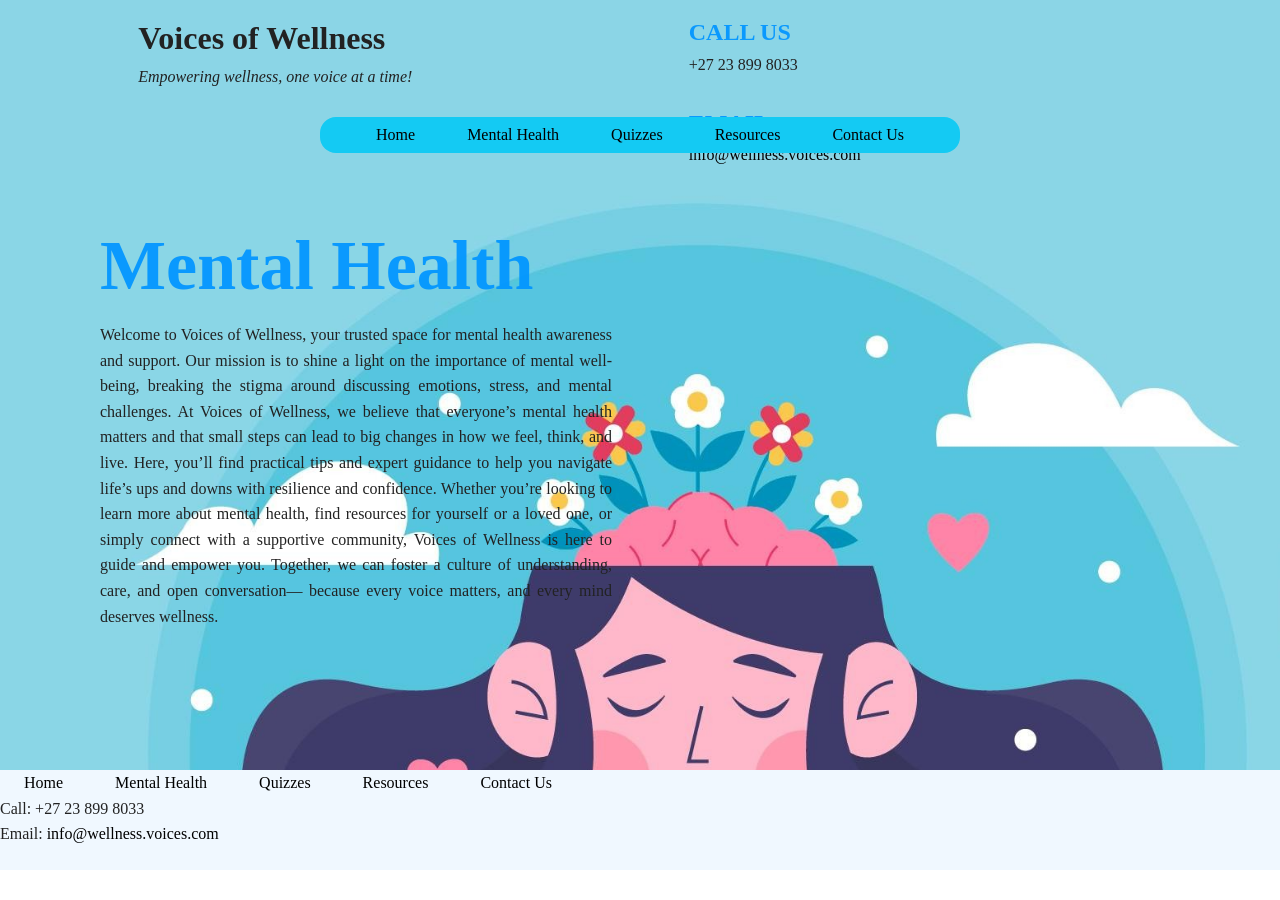
<file: index.html>
<!DOCTYPE html>
<html lang="en">
<head>
    <meta charset="UTF-8">
    <meta name="viewport" content="width=device-width, initial-scale=1.0">
    <title>Home - Voices of Wellness</title>
    <link rel="stylesheet" href="style.css">
</head>
<body>
    <!-- Skip link so keyboard users can jump straight to content -->
    <a class="skip-link" href="#main-page">Skip to main content</a>
  
    <div id="home-container">
      <!-- Banner landmark -->
      <header role="banner">
        <div>
          <h1>Voices of Wellness</h1>
          <p style="font-style: italic;">Empowering wellness, one voice at a time!</p>
        </div>
        <div>
          <h2>Call us</h2>
          <p>+27 23 899 8033</p>
        </div>
        <div>
          <h2>Email</h2>
          <p><a href="mailto:info@wellness.voices.com">info@wellness.voices.com</a></p>
        </div>
      </header>
  
      <!-- Navigation landmark -->
      <nav role="navigation" aria-label="Main menu">
        <ol>
          <li><a href="index.html">Home</a></li>
          <li><a href="Health.html">Mental Health</a></li>
          <li><a href="Quizzes.html">Quizzes</a></li>
          <li><a href="Resources.html">Resources</a></li>
          <li><a href="ContactUs.html">Contact Us</a></li>
        </ol>
      </nav>
  
      <!-- Main landmark -->
      <main class="background" id="main-page" role="main">
        <div class="block">
          <h1 style="font-size:70px;color: rgba(0, 149, 255, 0.93);">Mental Health</h1>
          <p>
            Welcome to Voices of Wellness, your trusted space for 
            mental health awareness and support. Our mission is to shine a 
            light on the importance of mental well-being, breaking the stigma 
            around discussing emotions, stress, and mental challenges. At Voices of
            Wellness, we believe that everyone’s mental health matters and that small 
            steps can lead to big changes in how we feel, think, and live. Here, you’ll find
            practical tips and expert guidance to help you navigate life’s ups and downs with
            resilience and confidence. Whether you’re looking to learn more about mental
            health, find resources for yourself or a loved one, or simply connect with a 
            supportive community, Voices of Wellness is here to guide and empower you. 
            Together, we can foster a culture of understanding, care, and open conversation—
            because every voice matters, and every mind deserves wellness.
          </p>
        </div>
      </main>
  
      <!-- Contentinfo landmark -->
      <footer role="contentinfo">
        <ol>
          <li><a href="index.html">Home</a></li>
          <li><a href="Health.html">Mental Health</a></li>
          <li><a href="Quizzes.html">Quizzes</a></li>
          <li><a href="Resources.html">Resources</a></li>
          <li><a href="ContactUs.html">Contact Us</a></li>
        </ol>
        <p>
          Call: +27 23 899 8033<br>
          Email: <a href="mailto:info@wellness.voices.com">info@wellness.voices.com</a>
        </p>
      </footer>
    </div>
  </body>
</html>
</file>
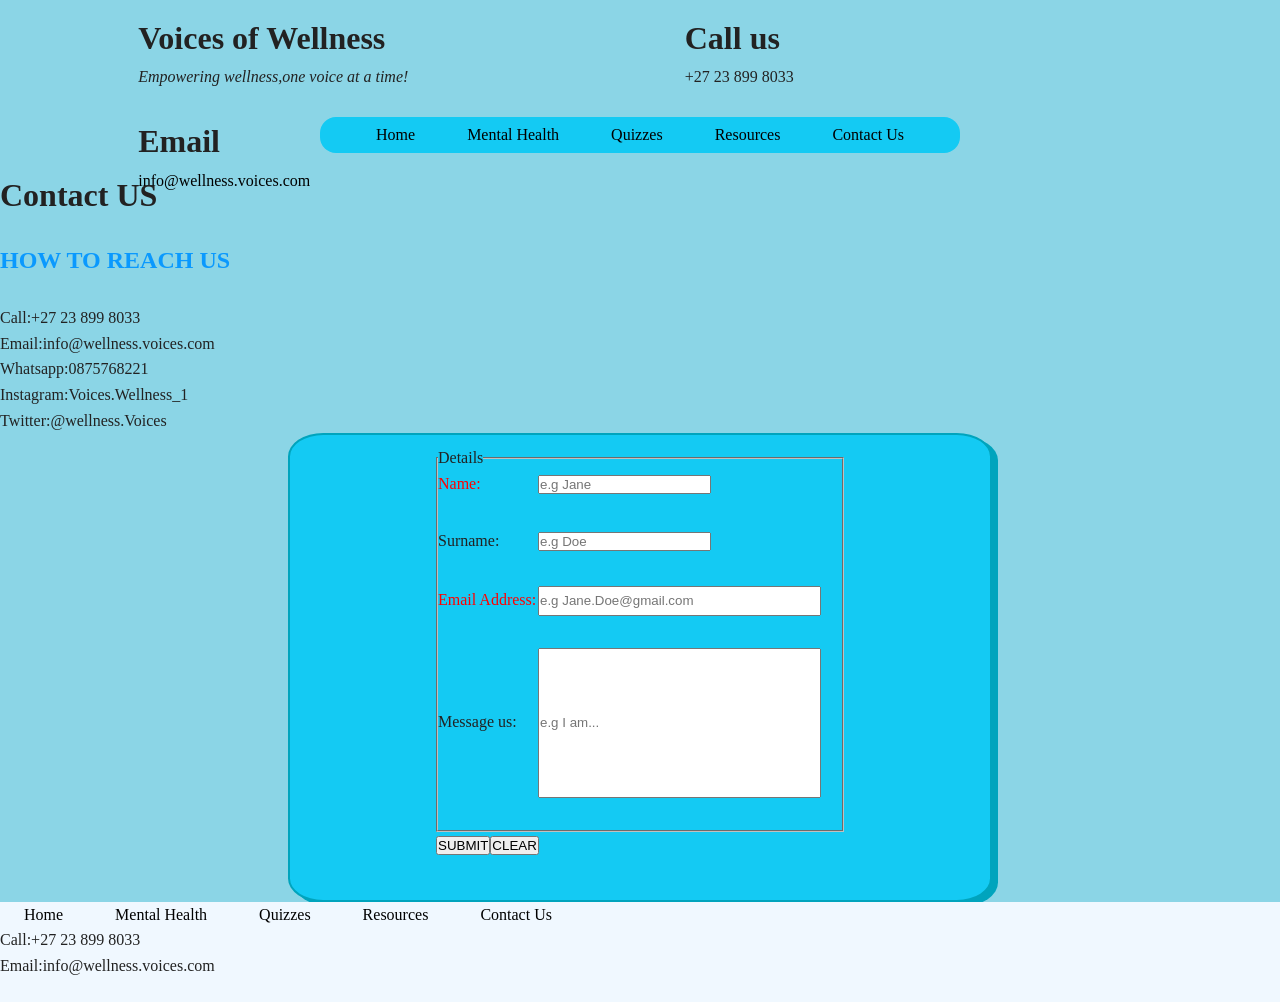
<file: ContactUs.html>
<!DOCTYPE html>
<html lang="en">
<head>
    <meta charset="UTF-8">
    <meta name="viewport" content="width=device-width, initial-scale=1.0">
    <title>Document</title>
    <link rel="stylesheet" href="style.css">
</head>
<body>
    <div id="home-container">
        <header>
            <div>
               <h1>Voices of Wellness</h1>
               <p style="font-style: italic;">Empowering wellness,one voice at a time!</p>
           </div>
          <div> <h1>Call us</h1>
               <p>+27 23 899 8033</p>
              </div> 
           <div>
               <h1>Email</h1>
               <p><a href="#">info@wellness.voices.com</a></p>
            </div>
           
       </header>
       <nav><ol>
        <li><a href="index.html">Home</a></li>
        <li><a href="Health.html">Mental Health</a></li>
        <li><a href="Quizzes.html">Quizzes</a></li>
        <li><a href="Resources.html">Resources</a></li>
        <li><a href="ContactUs.html">Contact Us</a></li>
       </ol></nav>
       <main>
        <h1>Contact US</h1> 
        <div>
            <p class="left width">
                <h2 class="width">How to reach Us</h2><br>
                Call:+27 23 899 8033<br>
                Email:info@wellness.voices.com<br>
                Whatsapp:0875768221<br>
                Instagram:Voices.Wellness_1<br>
                Twitter:@wellness.Voices<br>
            </p>
        </div>  
            <div class="form-format" > 
                <form method="post">
                    <fieldset>
                        <legend>Details</legend>
                    <ol>
                        <li><label for="first name" class="required">Name:</label><input id="first name" type="text" placeholder="e.g Jane" required></li>
                        <li><label for="last name">Surname:</label><input id="last name" type="text" placeholder="e.g Doe"></li>
                        <li><label for="email" class="required">Email Address:</label><input id="email" type="email" placeholder="e.g Jane.Doe@gmail.com" required></li>
                        <li><label for="message">Message us:</label><input id="message" type="text" placeholder="e.g I am... "></li>
                    </ol>
                </fieldset>
                    
                    <ol>
                    
                        <li><input class="buttons"type="button"  value="SUBMIT"><input class="buttons"type="reset"  value="CLEAR"</li><!-- does'nt submit to anywhere so can be used for calculator -->
                      </ol>
                  </form>
            </div> 
               
    </main>
       <footer><ol>
        <li><a href="Index.html">Home</a></li>
        <li><a href="Health.html">Mental Health</a></li>
        <li><a href="Quizzes.html">Quizzes</a></li>
        <li><a href="Resources.html">Resources</a></li>
        <li><a href="ContactUs.html">Contact Us</a></li>
       </ol>
       Call:+27 23 899 8033<br>
        Email:info@wellness.voices.com<br>
    </footer>
    </div>
</body>
</html>
</file>
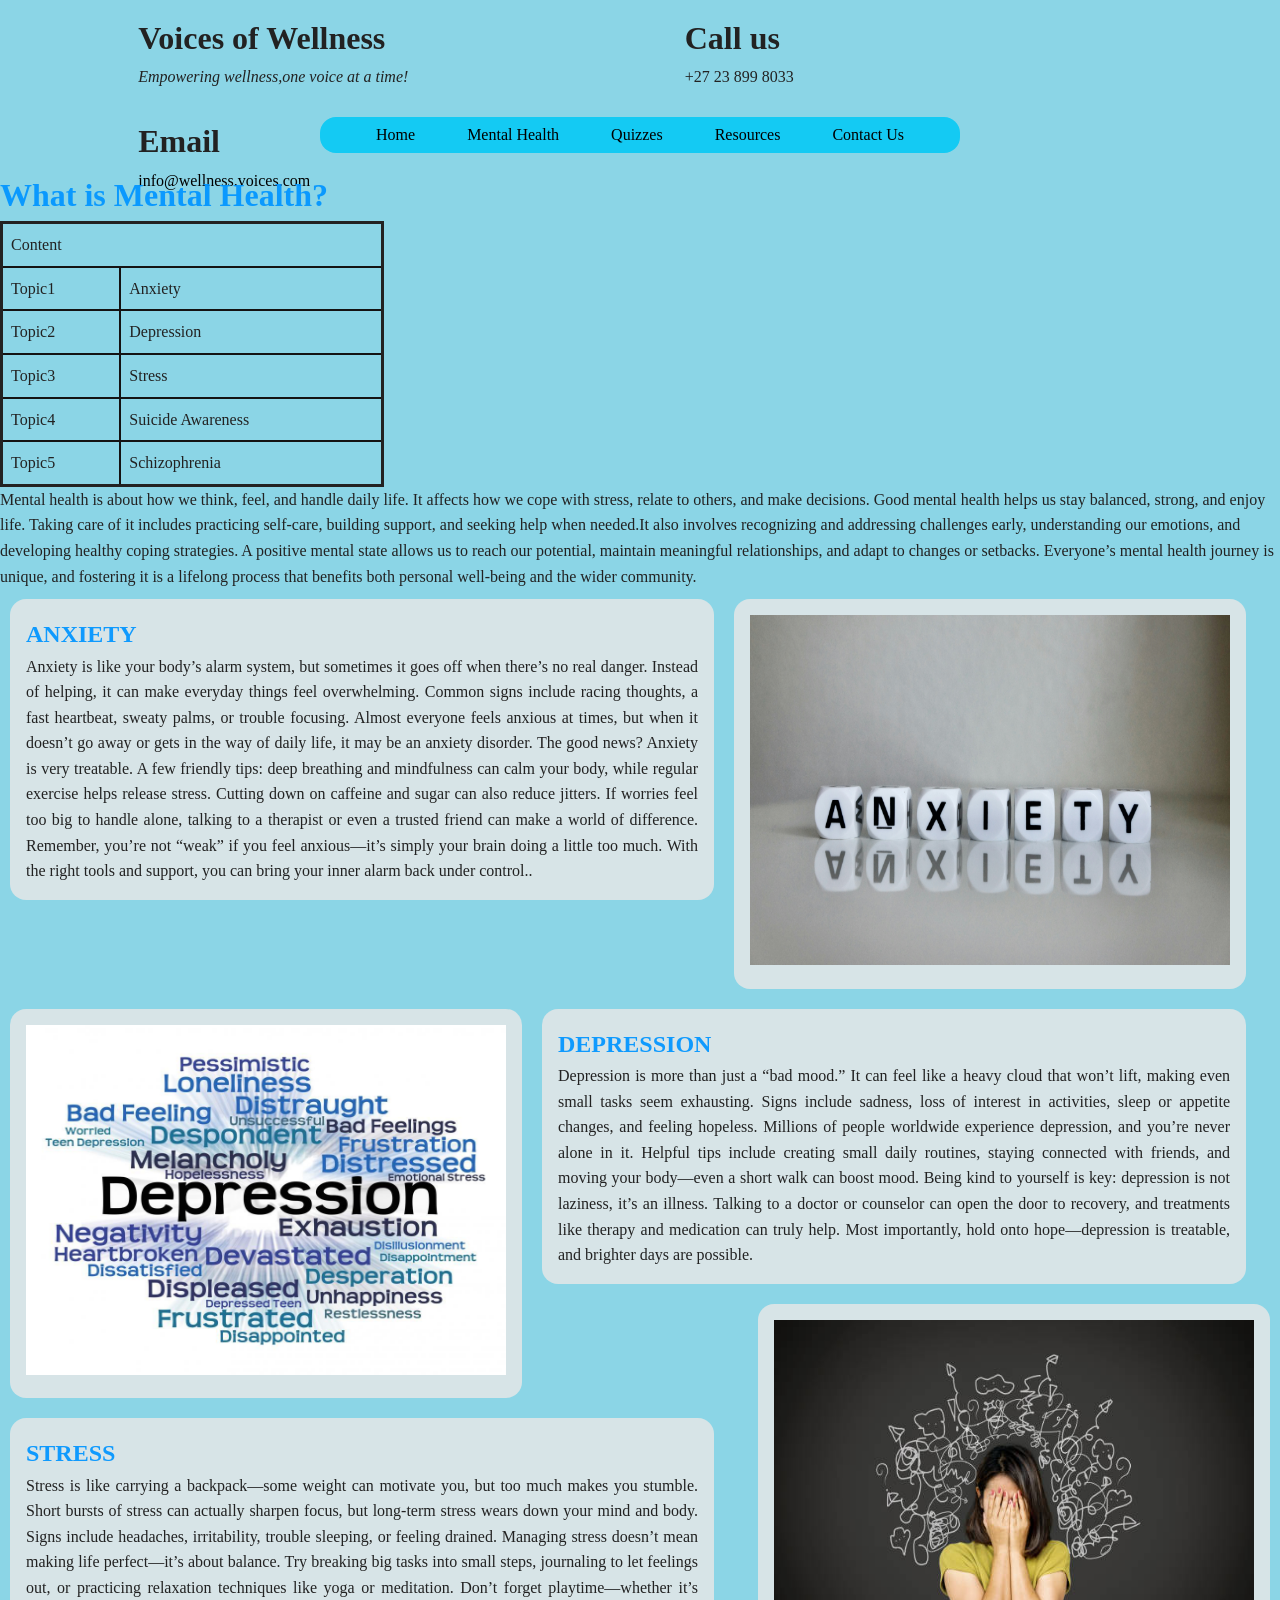
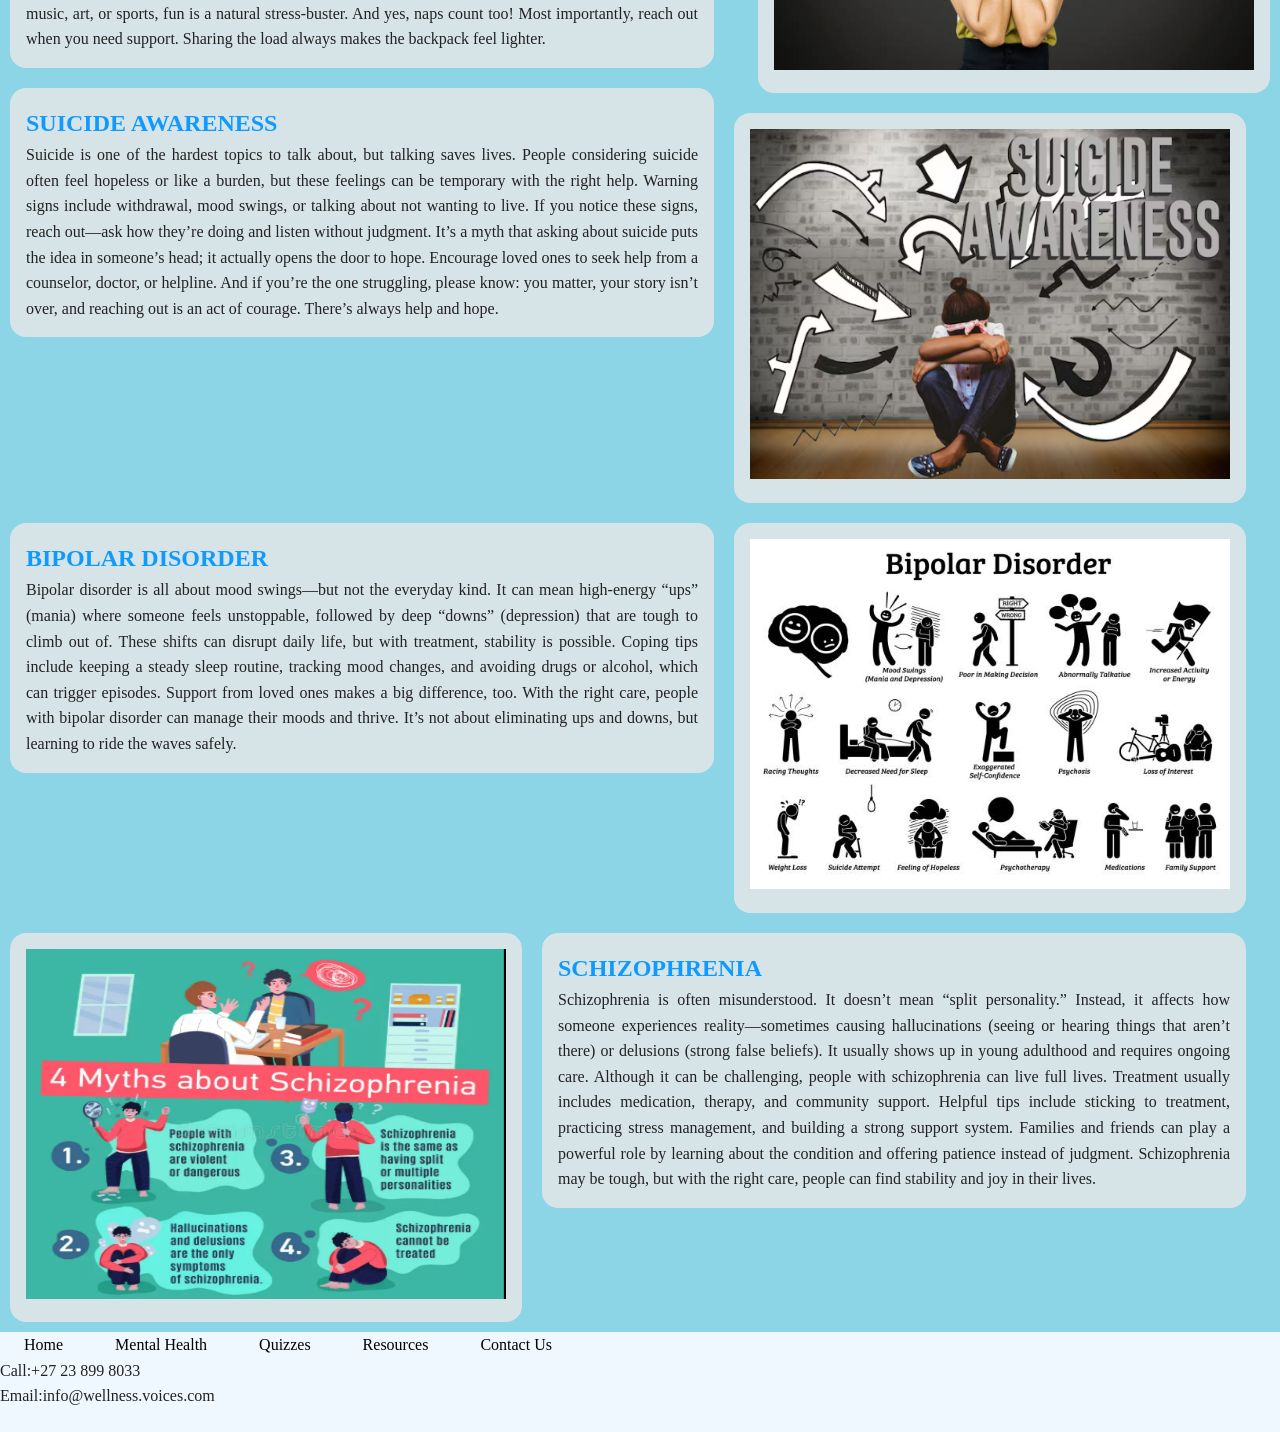
<file: Health.html>
<!DOCTYPE html>
<html lang="en">
<head>
    <meta charset="UTF-8">
    <meta name="viewport" content="width=device-width, initial-scale=1.0">
    <title>Document</title>
    <link rel="stylesheet" href="style.css">
</head>
<body>
    <div id="home-container">
        <header>
            <div>
               <h1>Voices of Wellness</h1>
               <p style="font-style: italic;">Empowering wellness,one voice at a time!</p>
           </div>
          <div> <h1>Call us</h1>
               <p>+27 23 899 8033</p>
              </div> 
           <div>
               <h1>Email</h1>
               <p><a href="#">info@wellness.voices.com</a></p>
            </div>
           
       </header>
       <nav><ol>
        <li><a href="index.html">Home</a></li>
        <li><a href="Health.html">Mental Health</a></li>
        <li><a href="Quizzes.html">Quizzes</a></li>
        <li><a href="Resources.html">Resources</a></li>
        <li><a href="ContactUs.html">Contact Us</a></li>
       </ol></nav>
       <main>
        <h1 style="color: rgba(0, 149, 255, 0.93);"> What is Mental Health?</h1>
        <article>
          <table>
            <tr>
              <td colspan="2">Content</td>
            </tr>
            <tr>
              <td> Topic1</td>
              <td>Anxiety</td>
            </tr>
            <tr>
              <td> Topic2</td>
              <td>Depression</td>
            </tr>
            <tr>
              <td> Topic3</td>
              <td>Stress</td>
            </tr>
            <tr>
              <td> Topic4</td>
              <td>Suicide Awareness</td>
            </tr>
            <tr>
              <td> Topic5</td>
              <td>Schizophrenia</td>
            </tr>
          </table>
         <p>Mental health is about how we think, feel, and handle daily life.
          It affects how we cope with stress, relate to others, and make decisions.
           Good mental health helps us stay balanced, strong, and enjoy life. 
           Taking care of it includes practicing self-care, building support, and 
           seeking help when needed.It also involves recognizing and addressing challenges early,
            understanding our emotions, and developing healthy coping strategies. 
            A positive mental state allows us to reach our potential, maintain meaningful relationships,
             and adapt to changes or setbacks. Everyone’s mental health journey is unique, and fostering 
             it is a lifelong process that benefits both personal well-being and the wider community.</p>

              <section class="left">
               <h2>Anxiety</h2>
               Anxiety is like your body’s alarm system, but sometimes it goes off when there’s no real danger.
                Instead of helping, it can make everyday things feel overwhelming. Common signs include racing thoughts,
                 a fast heartbeat, sweaty palms, or trouble focusing. Almost everyone feels anxious at times, but when it
                  doesn’t go away or gets in the way of daily life, it may be an anxiety disorder. 
                  The good news? Anxiety is very treatable.

               A few friendly tips: deep breathing and mindfulness can calm your body, while regular exercise helps release 
               stress. Cutting down on caffeine and sugar can also reduce jitters. If worries feel too big to 
               handle alone, talking to a therapist or even a trusted friend can make a world of difference.
               Remember, you’re not “weak” if you feel anxious—it’s simply your brain doing a little too much. 
               With the right tools and support, you can bring your inner alarm back under control..
              </section>
              <aside class="left">
               <img src="images/anxiety.jpg" alt="blocks spelling anxiety">
              </aside>
              <aside class="left">
                <img src="images/depression.jpg" alt="Words relating to depression">
              </aside>
              <section class="left">
               <h2>Depression</h2>
               Depression is more than just a “bad mood.” It can feel like a heavy cloud
                that won’t lift, making even small tasks seem exhausting. Signs include sadness, 
                loss of interest in activities, sleep or appetite changes, and feeling hopeless.
                 Millions of people worldwide experience depression, and you’re never alone in it.
               Helpful tips include creating small daily routines, staying connected with friends,
                and moving your body—even a short walk can boost mood. Being kind to yourself is key: 
                depression is not laziness, it’s an illness. Talking to a doctor or counselor can open 
                the door to recovery, and treatments like therapy and medication can truly help. Most 
                importantly, hold onto hope—depression is treatable, and brighter days are possible.
              </section>
              
               <aside class="right">
                  <img src="images/stress.jpg" alt="distressed woman with scribbles over head">
                 </aside>
             <section class="left"> <h2> Stress</h2>
                Stress is like carrying a backpack—some weight can motivate you,
                but too much makes you stumble. Short bursts of stress can actually
                 sharpen focus, but long-term stress wears down your mind and body. 
                 Signs include headaches, irritability, trouble sleeping, or feeling drained.
               Managing stress doesn’t mean making life perfect—it’s about balance. 
               Try breaking big tasks into small steps, journaling to let feelings out, 
               or practicing relaxation techniques like yoga or meditation. Don’t forget 
               playtime—whether it’s music, art, or sports, fun is a natural stress-buster.
                And yes, naps count too! Most importantly, reach out when you need support.
                 Sharing the load always makes the backpack feel lighter.
              </section> 
               
             <section class="left">
               <h2>Suicide Awareness</h2>
             Suicide is one of the hardest topics to talk about, 
             but talking saves lives. People considering suicide often feel
              hopeless or like a burden, but these feelings can be temporary with 
              the right help. Warning signs include withdrawal, mood swings, or talking 
              about not wanting to live.
              If you notice these signs, reach out—ask how they’re doing and 
              listen without judgment. It’s a myth that asking about suicide puts the 
              idea in someone’s head; it actually opens the door to hope. Encourage loved ones
               to seek help from a counselor, doctor, or helpline. And if you’re the 
               one struggling, please know: you matter, your story isn’t over, and reaching 
               out is an act of courage. There’s always help and hope.
              </section> 
               <aside class="left">
                <img src="images/suicide.png" alt="suicide awareness words with woman thinking">
              </aside>
            
              <section class="left"> 
               <h2>Bipolar Disorder</h2>
            Bipolar disorder is all about mood swings—but not the everyday kind.
             It can mean high-energy “ups” (mania) where someone feels unstoppable,
              followed by deep “downs” (depression) that are tough to climb out of. 
              These shifts can disrupt daily life, but with treatment, stability is possible.
            Coping tips include keeping a steady sleep routine, tracking mood changes, and
            avoiding drugs or alcohol, which can trigger episodes. Support from loved ones makes 
         a big difference, too. With the right care, people with bipolar disorder 
         can manage their moods and thrive. It’s not about eliminating ups and downs,
         but learning to ride the waves safely.
       </section> 
       <aside class="left">
        <img src="images/bipolar.jpg" alt="images showing different bipolar episodes">
        </aside>
          <aside class="left">
            <img src="images/schezo.png" alt="image showing myths about schizophrenia">
             </aside>
             <section class="left">
               <h2>Schizophrenia</h2>
               Schizophrenia is often misunderstood.
                It doesn’t mean “split personality.” Instead, 
                it affects how someone experiences reality—sometimes 
                causing hallucinations (seeing or hearing things that aren’t there) or 
                delusions (strong false beliefs). It usually shows up in young adulthood 
                and requires ongoing care.
               Although it can be challenging, people with schizophrenia can live full
                lives. Treatment usually includes medication, therapy, and community support.
                 Helpful tips include sticking to treatment, practicing stress management, and
                  building a strong support system. Families and friends can play a powerful role 
                  by learning about the condition and offering patience instead of judgment. 
                  Schizophrenia may be tough, but with the right care, people can find stability 
                  and joy in their lives.
                  </section>
        </article>
       </main>
       <footer><ol>
        <li><a href="Index.html">Home</a></li>
        <li><a href="Health.html">Mental Health</a></li>
        <li><a href="Quizzes.html">Quizzes</a></li>
        <li><a href="Resources.html">Resources</a></li>
        <li><a href="ContactUs.html">Contact Us</a></li>
       </ol>
       Call:+27 23 899 8033<br>
        Email:info@wellness.voices.com<br>
    </footer>
    </div>
    
</body>
</html>
</file>
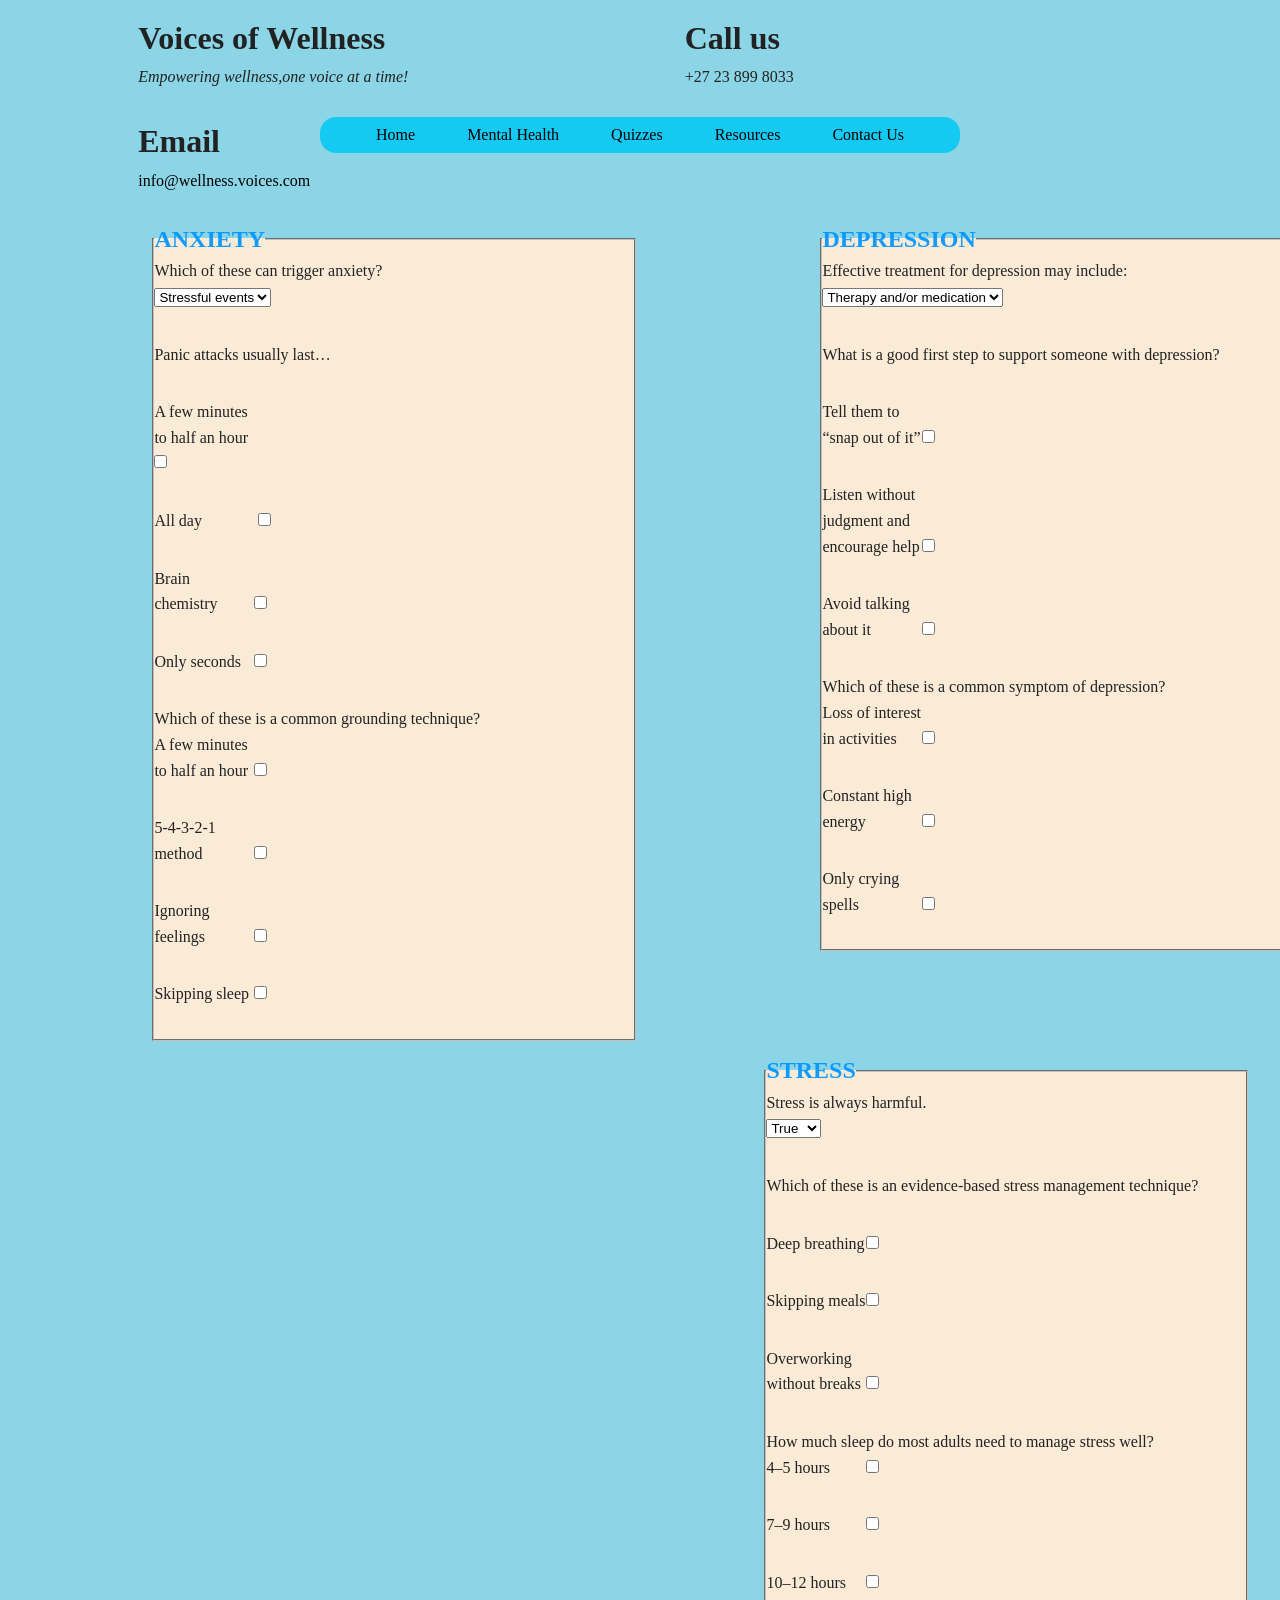
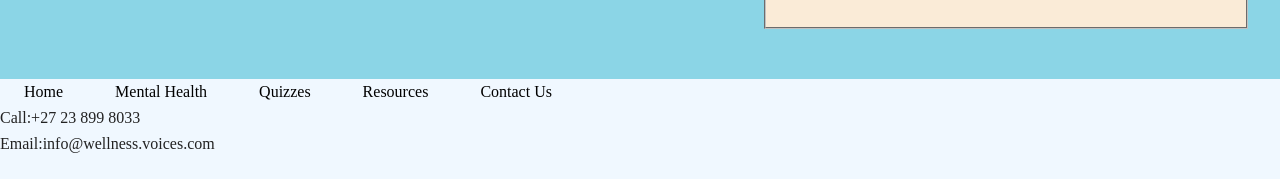
<file: Quizzes.html>
<!DOCTYPE html>
<html lang="en">
<head>
    <meta charset="UTF-8">
    <meta name="viewport" content="width=device-width, initial-scale=1.0">
    <title>Document</title>
    <link rel="stylesheet" href="style.css">
</head>
<body>
    <div id="home-container">
        <header>
             <div>
                <h1>Voices of Wellness</h1>
                <p style="font-style: italic;">Empowering wellness,one voice at a time!</p>
            </div>
           <div> <h1>Call us</h1>
                <p>+27 23 899 8033</p>
               </div> 
            <div>
                <h1>Email</h1>
                <p><a href="#">info@wellness.voices.com</a></p>
             </div>
            
        </header>
        <nav><ol>
            <li><a href="index.html">Home</a></li>
            <li><a href="Health.html">Mental Health</a></li>
            <li><a href="Quizzes.html">Quizzes</a></li>
            <li><a href="Resources.html">Resources</a></li>
            <li><a href="ContactUs.html">Contact Us</a></li>
        </ol></nav>
         <main >
            <div class="left quiz ">
                <form method="post">
                <fieldset class="fieldset color-white">
                    <legend><h2>Anxiety</h2></legend>
                <ol>
                    <li class="fieldset"><label class="fieldset" > Which of these can trigger anxiety?</label>
                        <select>
                        <option value="">Stressful events</option>
                        <option value="">Genetics</option>
                        <option value="">Brain chemistry</option>
                        <option value="">All of the above</option>
                    </select></li>
                    <li class="fieldset"><label class="fieldset">Panic attacks usually last…</label>
                        <li ><label>A few minutes to half an hour</lable><input  type="checkbox"></li>
                        <li ><label>All day</label>  <input  type="checkbox"></li>
                        <li><label>Brain chemistry</label><input  type="checkbox"></li>
                        <li ><label>Only seconds</label><input  type="checkbox"></li>
                       <label class="fieldset" > Which of these is a common grounding technique?</label>
                       <li ><label >A few minutes to half an hour</label><input  type="checkbox"></li>
                        <li ><label>5-4-3-2-1 method</label><input  type="checkbox"></li>
                        <li ><label>Ignoring feelings</label><input  type="checkbox"></li>
                        <li ><label>Skipping sleep</label><input  type="checkbox"></li>      
                    </ol>
            </fieldset>
            </form></div>
            <div class="right quiz ">
                <form method="post">
                <fieldset class="fieldset color-white">
                <legend><h2>Depression</h2></legend>
            <ol>
                <li class="fieldset"><label class="fieldset" > Effective treatment for depression may include:</label>
                    <select>
                    <option value="">Therapy and/or medication</option>
                    <option value="">Only willpower</option>
                    <option value="">Brain chemistry</option>
                    <option value="">Ignoring the problem</option>
                </select></li>
                <li class="fieldset"><label class="fieldset">What is a good first step to support someone with depression?</label>
                    <li><label>Tell them to “snap out of it”</label><input  type="checkbox"></li>
                    <li><label>Listen without judgment and encourage help</label><input  type="checkbox"></li>
                    <li><label>Avoid talking about it</label><input  type="checkbox"></li>
                   <label class="fieldset" > Which of these is a common symptom of depression?</label>
                   <li ><label >Loss of interest in activities</label><input  type="checkbox"></li>
                    <li ><label>Constant high energy</label><input  type="checkbox"></li>
                    <li ><label>Only crying spells</label><input  type="checkbox"></li>     
                </ol>
        </fieldset>
        </form></div>
            <div class="left quiz "><form method="post">
                <fieldset class="fieldset color-white">
                <legend><h2>Stress</h2></legend>
            <ol>
                <li class="fieldset"><label class="fieldset" > Stress is always harmful.</label>
                    <select>
                    <option value="">True</option>
                    <option value="">False</option>
                </select></li>
                <li class="fieldset"><label class="fieldset">Which of these is an evidence-based stress management technique?</label>
                    <li><label>Deep breathing</label><input  type="checkbox"></li>
                    <li><label>Skipping meals</label><input  type="checkbox"></li>
                    <li><label>Overworking without breaks</label><input  type="checkbox"></li> 
                   <label class="fieldset" >How much sleep do most adults need to manage stress well?</label>
                   <li ><label >4–5 hours</label><input  type="checkbox"></li>
                    <li ><label> 7–9 hours</label><input  type="checkbox"></li>
                    <li ><label>10–12 hours</label><input  type="checkbox"></li>     
                </ol>
        </fieldset>
        </form></div>
            </main>
            <footer><ol>
                <li><a href="Index.html">Home</a></li>
                <li><a href="Health.html">Mental Health</a></li>
                <li><a href="Quizzes.html">Quizzes</a></li>
                <li><a href="Resources.html">Resources</a></li>
                <li><a href="ContactUs.html">Contact Us</a></li>
               </ol>
               Call:+27 23 899 8033<br>
                Email:info@wellness.voices.com<br>
            </footer>
            </div>
    
</body>
</html>
</file>
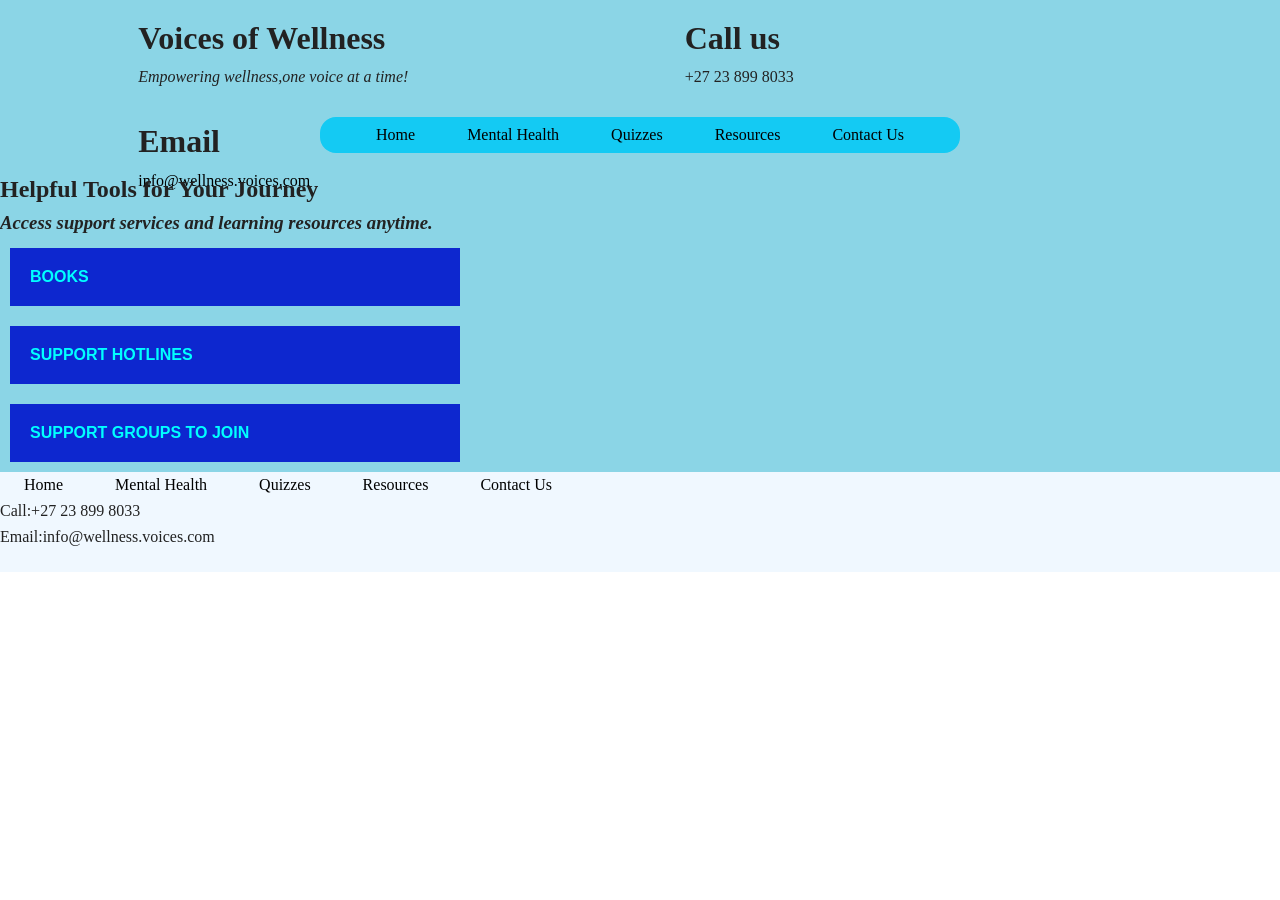
<file: Resources.html>
<!DOCTYPE html>
<html lang="en">
<head>
    <meta charset="UTF-8">
    <meta name="viewport" content="width=device-width, initial-scale=1.0">
    <title>Document</title>
    <link rel="stylesheet" href="style.css">
</head>
<body>
    <div id="home-container">
        <header>
             <div>
                <h1>Voices of Wellness</h1>
                <p style="font-style: italic;">Empowering wellness,one voice at a time!</p>
            </div>
           <div> <h1>Call us</h1>
                <p>+27 23 899 8033</p>
               </div> 
            <div>
                <h1>Email</h1>
                <p><a href="#">info@wellness.voices.com</a></p>
             </div>
            
        </header>
        <nav><ol>
            <li><a href="index.html">Home</a></li>
            <li><a href="Health.html">Mental Health</a></li>
            <li><a href="Quizzes.html">Quizzes</a></li>
            <li><a href="Resources.html">Resources</a></li>
            <li><a href="ContactUs.html">Contact Us</a></li>
        </ol></nav>
        <main>
            <article>
                <h1>Helpful Tools for Your Journey</h1>
                <h3 style="font-style: italic;"> Access support services and learning resources anytime.</h3>
                <div class="dropdown">
                    <button>Books</button>
                    <div class="content">
                        <ol>
                            <li>Understanding Mental illness by Nancy Andreason</li>
                            <li> Maybe You Should Talk to Someone by Lori Gottlieb</li>
                            <li>How to Change Your Mind Michael Pollan</li>
                           <li><a href="https://research.dom.edu/mha/books ">Link to other books</a></li>
                        </ol>
                    </div>
                    </div>
                <div class="dropdown">
                    <button>Support hotlines</button>
                    <div class="content">
                        <ol>
                            <li><a href="https://www.safmh.org/help-desk/">SA federation of mental health</a> (+27 11 718 1852) </li>
                            <li> <a href="https://www.sadag.org/index.php?option=com_content&view=article&id=1897&Itemid=101">SADAG support webisite</a> (tel:+270800567567)</li>
                        </ol>
                    </div>
                </div>
                <div class="dropdown">
                    <button>Support groups to join</button>
                    <div class="content">
                        <ol>
                            <li>The Local Mental Health wellness group PTA</li>
                            <li> Supporting Each other (PTA)</li>
                            <li> Talk to Us (PTA)</li>
                            
                        </ol>
                    </div>
                </div>
                
            </article>
        </main>
        <footer><ol>
            <li><a href="Index.html">Home</a></li>
            <li><a href="Health.html">Mental Health</a></li>
            <li><a href="Quizzes.html">Quizzes</a></li>
            <li><a href="Resources.html">Resources</a></li>
            <li><a href="ContactUs.html">Contact Us</a></li>
           </ol>
           Call:+27 23 899 8033<br>
            Email:info@wellness.voices.com<br>
        </footer>
    </div>
</body>
</html>
</file>
<file: style.css>
* {
    margin: 0;
    padding: 0;
    box-sizing: border-box;
}

body {
     font-family: 'Lucida Sans Regular';
    line-height: 1.6;
    color: #222;
   
}
#home-container {
    width:100%;
     height: 100%;
     background-color: rgba(139,213,230,255);
    display:grid;
    grid-template-rows: 100px 70px auto 100px;
    grid-template-areas: "header  " 
                        "nav  "
                        "main "
                        "footer ";  
                        ;
            
.background {
    background-image: url(images/Home.jpg);
    background-position:top;
    background-size: 100%;
    background-repeat: no-repeat;
}
}
header {
    grid-row: header ;
   
}
nav {
    grid-row: nav;
    background-color: rgb(20, 202, 243);
    width: 50%;
    margin: auto;
    padding: .3em;
    text-align: center;
    border-radius: 1rem;
}
main {
    grid-row: main;  
}
#main-page{
    height:600px;
}
footer {
    grid-row: footer;
    background-color: aliceblue;
}
#logo {
    font-size: 2.2rem;
    font-weight: bold;
    letter-spacing: 1px;
    color: #0d27cf;
}

.tagline {
    font-size: 1rem;
    font-style: italic;
    color: #e0f2f1;
}
 header div{
    width:auto;
    height:auto;
   /*  background-color: aquamarine; */
    float: left;
    margin:10px 135px;
    padding: .2em;
}
nav li{ display: inline;
margin: 1px 8px;
padding:1em;
}
 .block{
    width:40%;
    height:auto;
 /* background-color: rgb(244, 127, 255); */ 
    margin:40px 100px;
    border-radius: 1rem;
    text-align: justify;
 }


article{
    width:100%;
    height:auto;
    /* background-color: pink; */
}
section{
    width:55%;
    height:auto;
    background-color: rgb(215, 228, 231);
    padding:1em;
    margin:10px;
    border-radius: 1rem;
    text-align: justify;
}
.left{
    float: left;
}
.right{
    float: right;
}
aside{
    width:40%;
    height: auto;
    background-color: rgb(215, 228, 231);
    padding:1em;
    margin:10px;
    border-radius: 1rem;
}
.dropdown button{
        background-color: #0d27cf;
        color: aqua;
        padding: 20px;
        width:450px;
        text-align: left;
        font-weight: bold;
        border: none;
        text-transform: uppercase;
       font-size: medium;
       cursor: pointer;
       
}
.dropdown .content{
    display: none;
    background-color: lightblue;
    padding:0px 30px;
    width:450px;
}
.dropdown:hover .content{
    display: block;
}
article div{
    width:400px;
    padding:10px;
}
div ol{
    list-style-type: disc;
}
#fname{
     width: 70%;
     height: 30px;
}
#sname{
    width: 70%;
    height: 30px;
}
#email{
    width: 70%;
    height: 30px;
}
#message{
    width: 70%;
    height: 150px;
}
.form-format{
    width:55%;
    margin:auto;
    background-color: rgb(20, 202, 243);
    border-radius: 5%;
    padding:40px 60px;
    border: 2px solid #00A4BD;
    padding: 10px;
    box-shadow: 6px 4px #00A4BD;
}
a{
    text-decoration: none;
    display: inline-block;
    color:black;  
}
a:hover{
    background-color: aliceblue;
}
h2{ text-decoration: wavy;
    color:rgba(0, 149, 255, 0.93);
    text-transform: uppercase ;
    font-weight: bold;
}
aside img{
    width:100%;
    height:350px;
}
form{
    width:60%;
    margin:auto;
}
form ol{
    list-style: none;
}
form label{
    display: inline-block;
    width: 100px;
}
form li{
    margin-bottom: 2em;
}
.width{
    width:280px;
    height:auto;
    margin-top: 10px;
}
.quiz{
    width: 40%;
    margin: 50px;
    height:auto;
}
.color-white{
    background-color: antiquewhite;
}
.fieldset{
    width:480px;
}
.space{
    padding-bottom: 20px;
}
 .required{
    color: red;
 }
 footer li{ display: inline;
    margin: 1px 8px;
    padding:1em;
}
.skip-link {
    position: absolute;
    top: -1000px;
    left: 0;
    background: #ffd400;
    color: #000;
    padding: .5rem .75rem;
    border-radius: .25rem;
    font-weight: 600;
  }
  .skip-link:focus {
    top: .5rem;
    left: .5rem;
    z-index: 1000;
    outline: 2px solid #000;
  }

  /* Always show focus outlines for keyboard users */
  :focus-visible {
    outline: 3px solid #0d27cf;
    outline-offset: 3px;
  }
  table{
    width:30%;
   background-color:rgb(215, 228, 231)S;
   border-collapse: collapse;
   border: solid;
}
  th, td {
    border: 2px solid #141313; 
    padding: 8px;
    text-align: left;
  }
</file>
